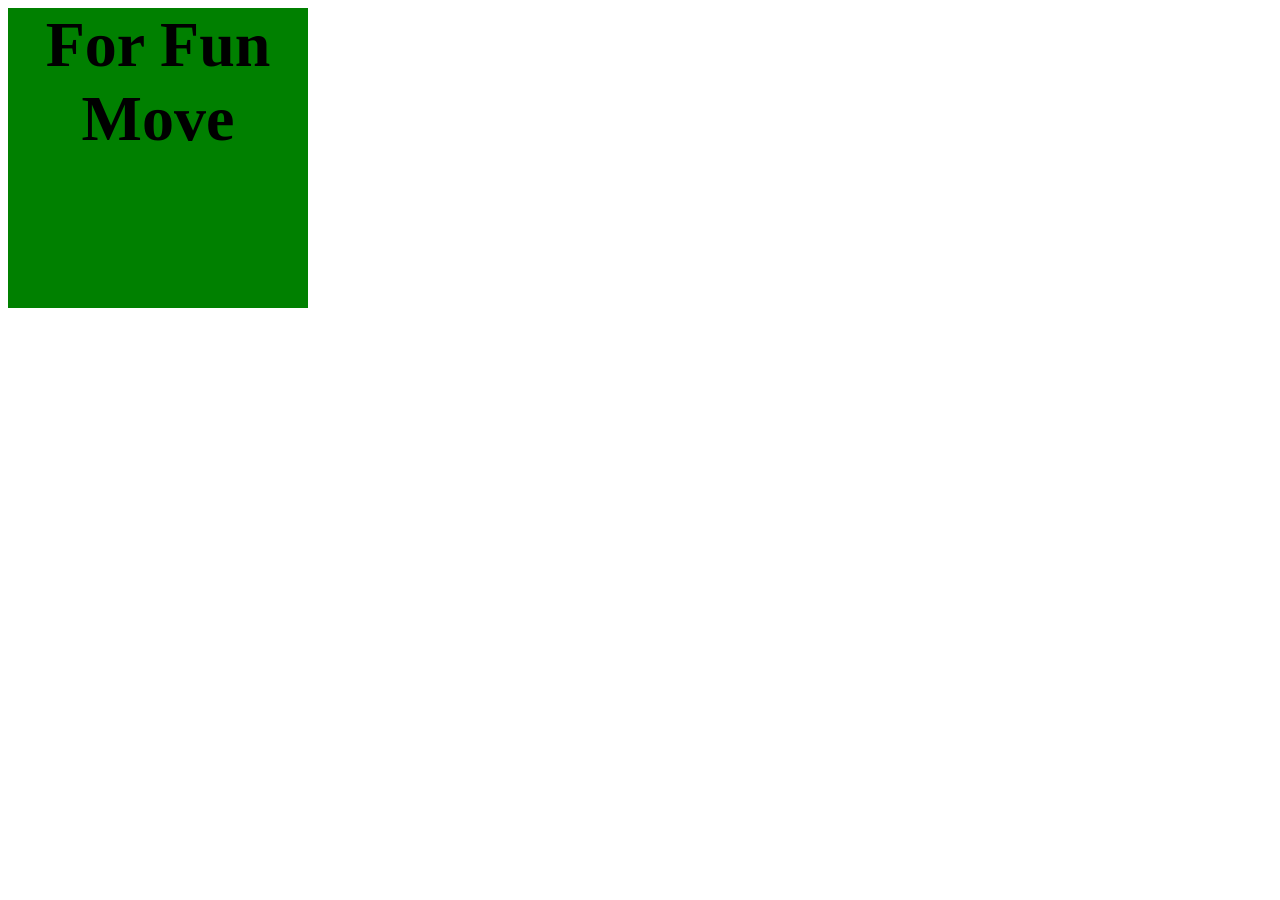
<file: index.html>
<!DOCTYPE html>
<html lang="en">
<head>
    <meta charset="UTF-8">
    <meta name="viewport" content="width=device-width, initial-scale=1.0">
    <!-- <link rel="stylesheet" href="styles.css"> -->
    <link rel="stylesheet" href="stylebox.css">
    <title>My Practice</title>
</head>
<body>
    <div id="mybox">
       For Fun Move
    </div>
 
    <!-- <ol id="fruits">
        <li id="apple">apple</li>
        <li id="orange">orange</li>
        <li id="banana">banana</li>
    </ol> -->
    <!-- <div id="box1" class="box">
        <p>Box1</p>
    </div>

    <div id="box2" class="box">
        <p>Box2</p>
    </div>

    <div id="box3" class="box">
        <p>Box3</p>
    </div>

    <div id="box4" class="box">
        <p>Box4</p>
    </div> -->


    <!-- <h1 id="welcome">Welcome</h1>
    
    <ul id="fruit">
        <li id="apple">apple</li>
        <li id="orange">orange</li>
        <li id="banana">banana</li>
    </ul>
    <ul id="veg">
        <li id="salad">salad</li>
        <li id="beets">Beets</li>
        <li id="potato">potatoes</li>
    </ul>

   
    <ul id="noveg">
        <li id="broccoli">broccoli</li>
        <li id="celery">celery</li>
        <li id="onion">onion</li>
    </ul> -->
    <!-- <h1 id="myh1">StopWatch
        <div id="container">
            <div id="display">
                00:00:00:00
            </div>
            <div id="control">
                <button id="startbtn" onclick="start()">Start</button>
                <button id="stopbtn" onclick="stop()">Stop</button>
                <button id="cancelbtn" onclick="cancel()">Reset</button>
            </div>
        </div>
    </h1> -->
    <!-- <script src="assign_operator.js"></script> -->
     <!-- <script src="whileloop.js"></script> -->
      <!-- <script src="forloop.js"></script> -->
       <!-- <script src="gussingnum.js"></script> -->
        <!-- <script src="function.js"></script> -->
         <!-- <script src="genetorpw.js"></script> -->
          <!-- <script src="callback.js"></script> -->
           <!-- <script src="foreach.js"></script> -->
            <!-- <script src="arrowfuc.js"></script> -->
             <!-- <script src="object.js"></script> -->
              <!-- <script src="this.js"></script> -->
               <!-- <script src="constructor.js"></script> -->
        <!-- <script src="class.js"></script> -->
         <!-- <script src="static.js"></script> -->
        <!-- <script src="inheritance.js"></script> -->
         <!-- <script src="super.js"></script> -->
          <!-- <script src="get,set.js"></script> -->
           <!-- <script src="date.js"></script> -->
            <!-- <script src="closure.js"></script> -->
             <!-- <script src="settimeout.js"></script> -->
              <!-- <script src="digitalclock.js"></script> -->
               <!-- <script src="stopwatch.js"></script> -->
                <!-- <script src="es6.js"></script> -->
                <!-- <script  type="module" src="index.js"></script> -->
                 <!-- <script src="sync,aync.js"></script> -->
                  <!-- <script src="errohandling.js"></script> -->
                   <!-- <script src="dom.js"></script> -->
                    <!-- <script src="elementseletor.js"></script> -->
                     <!-- <script src="dom_nav.js"></script> -->
                      <!-- <script src="add&change.js"></script> -->
            <!-- <script src="mousevent.js"></script> -->
             <script src="key.js"></script>
</html>
</file>
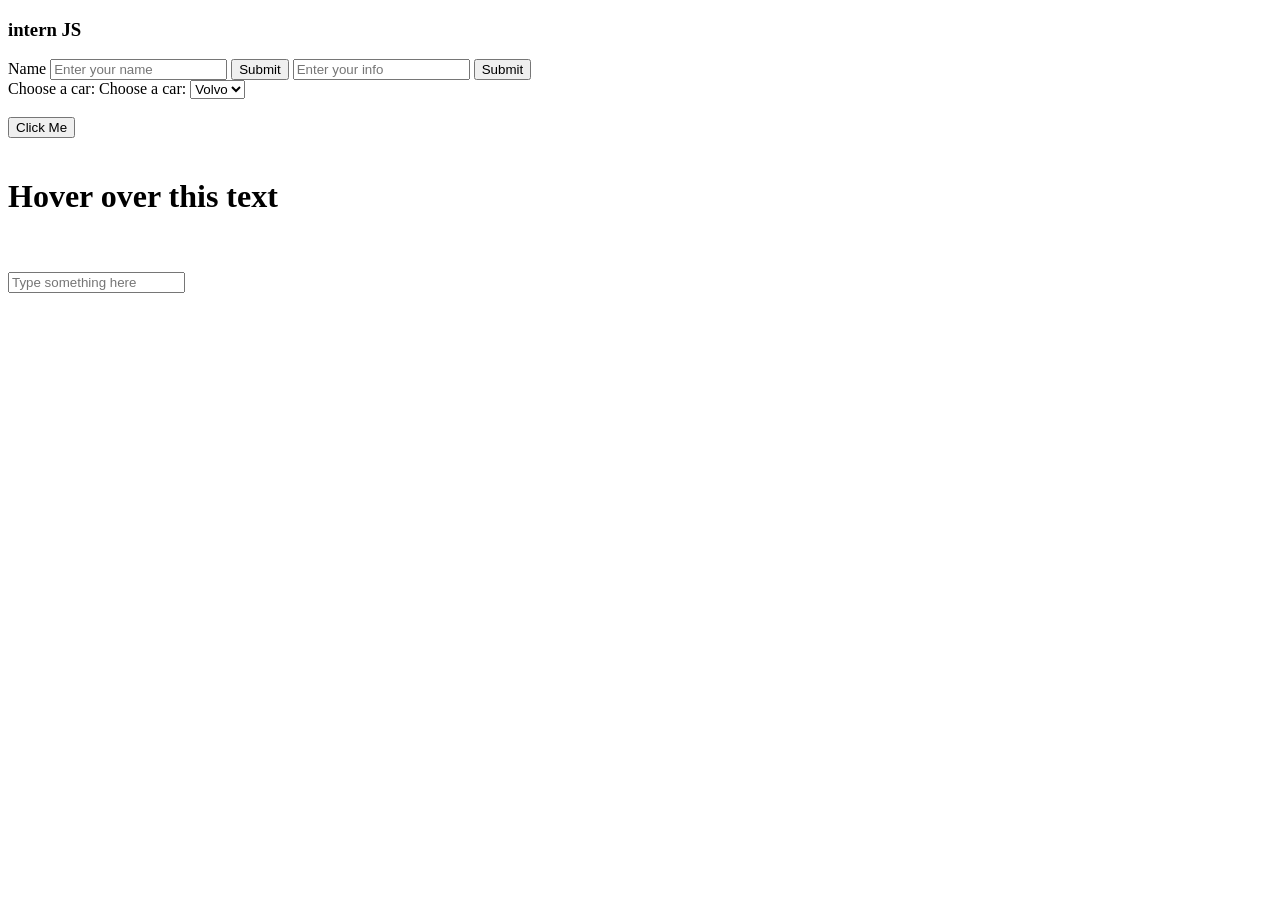
<file: AUB/index.html>
<!DOCTYPE html>
<html lang="en">
<head>
    <meta charset="UTF-8">
    <meta name="viewport" content="width=device-width, initial-scale=1.0">
    <title>Document</title>
</head>
<body>
  <h3> intern JS</h3>
    <div>
        <label for="name">Name</label>
        <input type="text" id="name" placeholder="Enter your name">
        <button type="button" id="btn">Submit</button>
        <input type="text" id="info" placeholder="Enter your info ">
        <button type="button" id="info-btn">Submit</button>
    </div>
    <label for="cars">Choose a car:</label>
  <!-- onchange Event -->
  <label for="cars">Choose a car:</label>
  <select id="cars">
    <option value="volvo">Volvo</option>
    <option value="bmw">BMW</option>
    <option value="audi">Audi</option>
  </select>

  <br><br>

  <!-- onclick Event -->
  <button id="myButton">Click Me</button>

  <br><br>

  <!-- onmouseover and onmouseout Event -->
  <h1 id="hoverText">Hover over this text</h1>

  <br><br>

  <!-- onkeydown Event -->
  <input type="text" id="textInput" placeholder="Type something here">

  <br><br>

    <script src="script.js"></script>
</body>
</html>
</file>
<file: styles.css>
body{
    display: flex;
    flex-direction: column;
    align-items: center;
    background-color: lightblue;

}
#myh1{
    font-size: 40px;
    color: black;
    margin-bottom: 20px;
    font-family: monospace;
}
#container{
    display: flex;
    flex-direction: column;
    border-radius: 5px;
    border: 5px solid;
    padding: 20px;
}
#display{
    font-size: 20px;
    margin-bottom: 20px;
    font-family: monospace;
}
#control button{
    margin-bottom: 10px;
    padding: 10px 20px;
    background-color: lightgreen;
    border: none;
    cursor: pointer;
    font-size: 16px;
    font-family: monospace;
    border: none;
    cursor: pointer;
}
#startbtn{
    background-color: green;
}
#stopbtn{
    background-color: red;
}
#cancelbtn{
    background-color: lightgrey;
}
</file>
<file: stylebox.css>
#mybox{
    background-color: green;
    width: 300px;
    height: 300px;
    font-size: 4rem;
    font-weight: bold;
    align-items: center;
    text-align: center;
}
</file>
